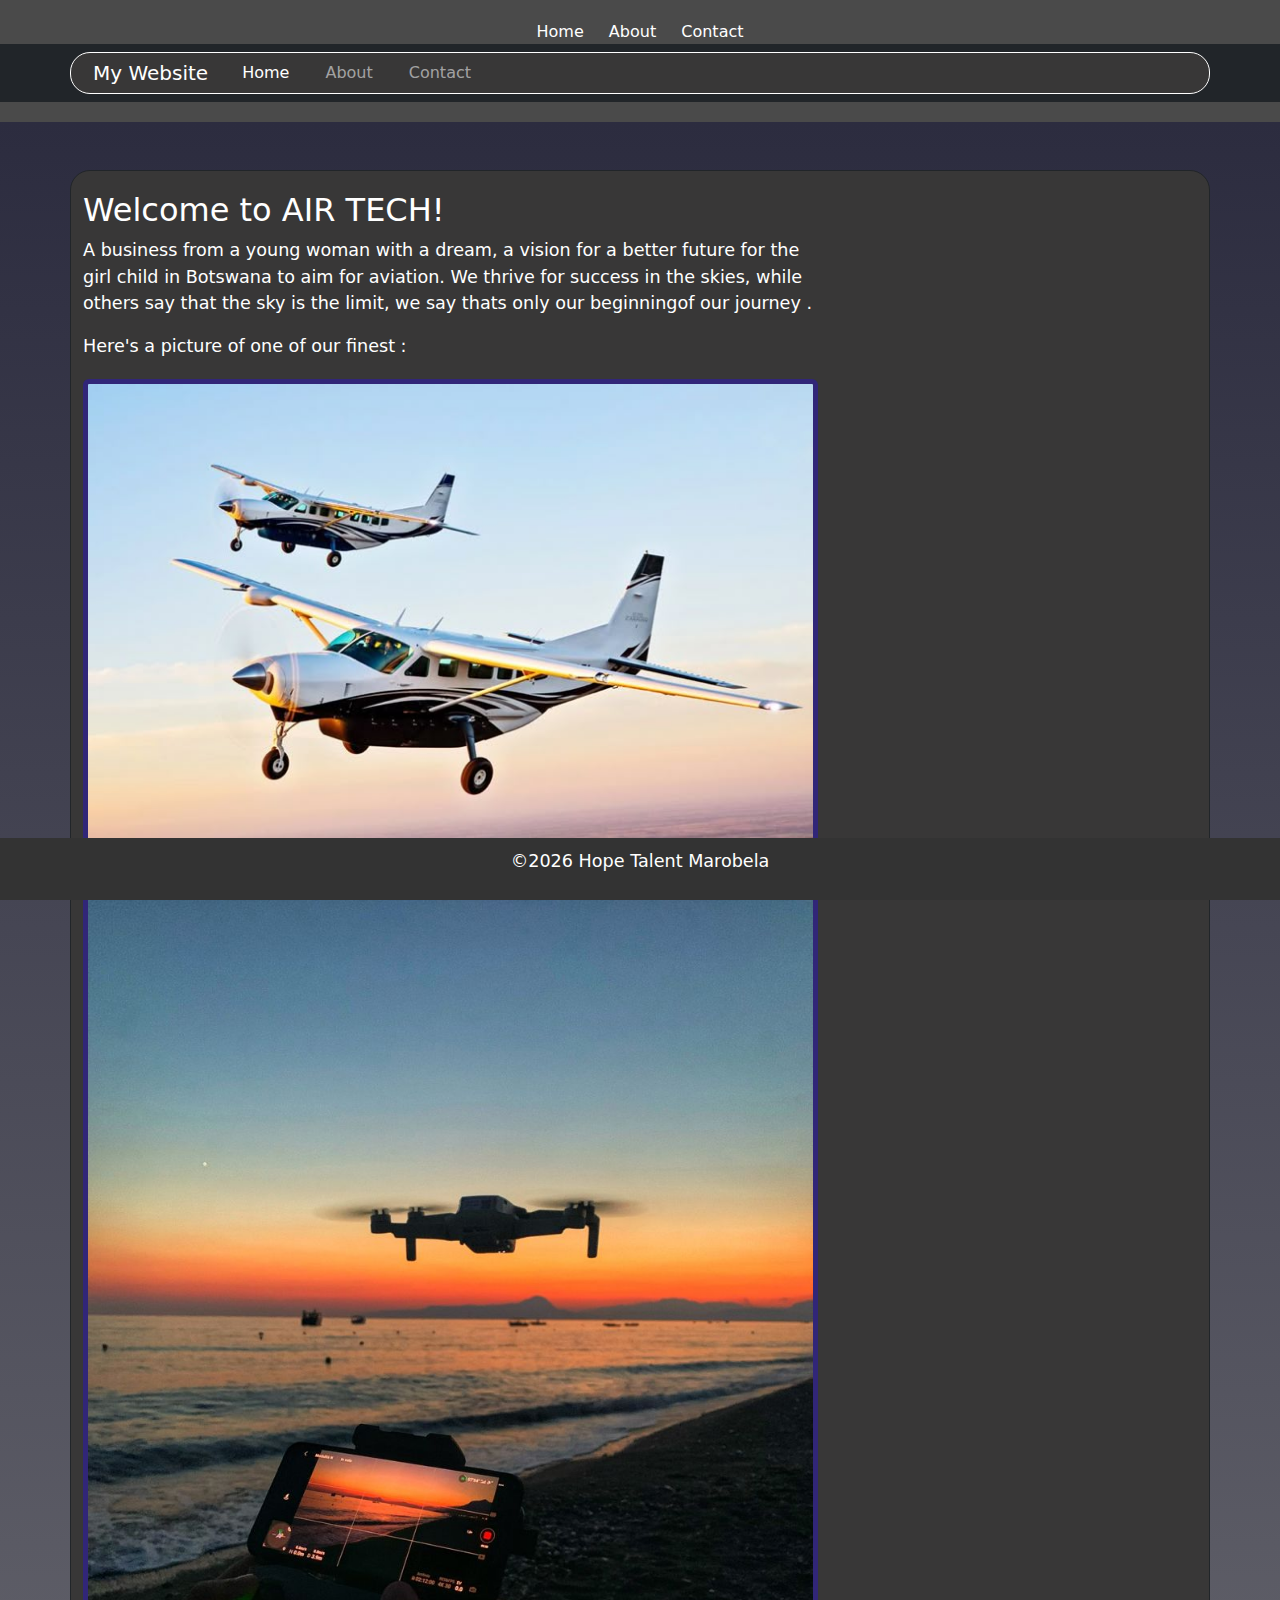
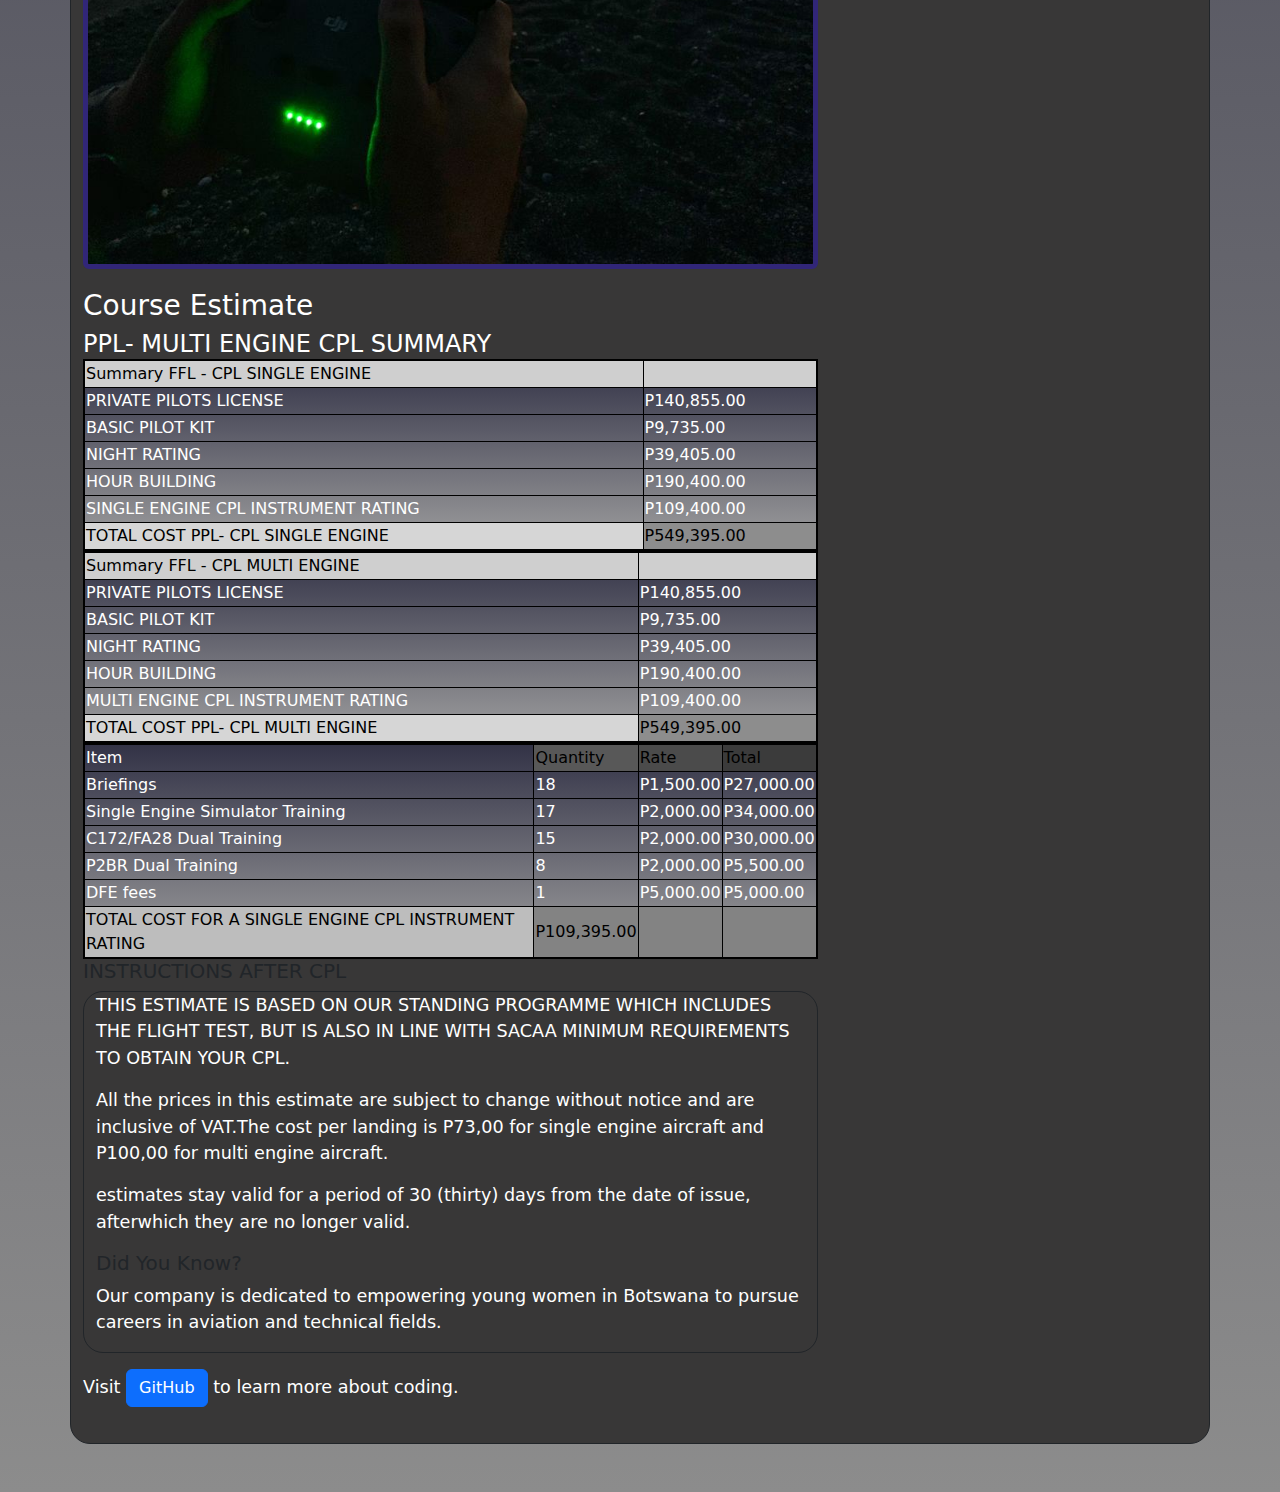
<file: index.html>
<!DOCTYPE html>

<html lang="en">

<head>

<meta charset="UTF-8">

<meta name="viewport" content="width=device-width, initial-scale=1.0">

<title>My First GitHub Page</title>

<link rel="stylesheet" href="CSS/styles.css">

<!-- Bootstrap CSS -->

<link href="https://cdn.jsdelivr.net/npm/bootstrap@5.3.0/dist/css/bootstrap.min.css" rel="stylesheet">

</head>

<body>

<header>
    <nav>

        <a href="index.html">Home</a>
        
        <a href="about.html">About</a>

        <a href="contact.html">Contact</a>

    </nav>

 <nav class="navbar navbar-expand-lg navbar-dark bg-dark">
    
    <div class="container">
        <a class="navbar-brand" href="#">My Website</a>
        
        <button class="navbar-toggler" type="button" data-bs-toggle="collapse" data-bs-target="#navbarNav">
           
            <span class="navbar-toggler-icon"></span>
            
        </button> 
        <div class="collapse navbar-collapse" id="navbarNav">
            <ul class="navbar-nav">
                <li class="nav-item">
                    <a class="nav-link active" href="index.html">Home</a>
                </li>
                <li class="nav-item">
                    <a class="nav-link" href="about.html">About</a>
                </li>
                <li class="nav-item">
                    <a class="nav-link" href="contact.html">Contact</a>
                </li>
            </ul>
        </div>
    </div>
</nav>
</header>

    <main class="container my-5">

<div class="row">

<div class="col-md-8">

<h2>Welcome to AIR TECH!</h2>

<p>A business from a young woman with a dream, a vision for a better future for the girl child in Botswana to aim for aviation.
    We thrive for success in the skies, while others say that the sky is the limit, we say thats only our beginningof our journey .</p>

<p>Here's a picture of one of our finest :</p>

<img src="cessna.jpg" alt="A cessna" class="img-fluid rounded">

<img src="Drones.jpg" alt="Drones" class="img-fluid rounded">
<h3 class="CE">Course Estimate</h3>

<h4>PPL- MULTI ENGINE CPL SUMMARY</h4>

<table class="course-estimate">
<tr>
 <td class="SF"> Summary FFL - CPL SINGLE ENGINE</td>
 <td class="SF-2"></td>
 </tr>
 <tr>
    <td>PRIVATE PILOTS LICENSE  </td>
    <td>P140,855.00 </td>

 </tr>
 <tr>
    <td>BASIC PILOT KIT</td>
    <td>P9,735.00</td>
 </tr>
 <tr>
    <td>NIGHT RATING</td>
    <td>P39,405.00</td>
 </tr>
 <tr>
    <td>HOUR BUILDING</td>
    <td>P190,400.00</td>
 </tr>
 <tr>
    <td>SINGLE ENGINE CPL INSTRUMENT RATING</td>
    <td>P109,400.00</td>
 </tr>
 <tr>
    <td class="TC">TOTAL COST PPL- CPL SINGLE ENGINE</td>
    <td class="TC-2">P549,395.00</td>
 </tr>

 </table>

 <table class="course-estimate-2">
    <tr>
     <td class="SF"> Summary FFL - CPL MULTI ENGINE</td>
     <td class="SF-2"></td>
     </tr>
     <tr>
        <td>PRIVATE PILOTS LICENSE  </td>
        <td>P140,855.00 </td>
    
     </tr>
     <tr>
        <td>BASIC PILOT KIT</td>
        <td>P9,735.00</td>
     </tr>
     <tr>
        <td>NIGHT RATING</td>
        <td>P39,405.00</td>
     </tr>
     <tr>
        <td>HOUR BUILDING</td>
        <td>P190,400.00</td>
     </tr>
     <tr>
        <td>MULTI ENGINE CPL INSTRUMENT RATING</td>
        <td>P109,400.00</td>
     </tr>
     <tr>
        <td class="TC">TOTAL COST PPL- CPL MULTI ENGINE</td>
        <td class="TC-2">P549,395.00</td>
     </tr>
<t/body></t>

</table>

<table class="course-estimate-3">
    <tr>
        <td class="Item">Item</td>
        <td class="quantity">Quantity</td>
        <td class="rate">Rate</td>
        <td class="total">Total</td>
    </tr>
    <tr>
        <td>Briefings</td>
        <td>18</td>
        <td>P1,500.00</td>
        <td>P27,000.00</td>
    </tr>
    <tr>
        <td>Single Engine Simulator Training</td>
        <td>17</td>
        <td>P2,000.00</td>
        <td>P34,000.00</td>
    </tr>
    <tr>
        <td>C172/FA28 Dual Training</td>
        <td>15</td>
        <td>P2,000.00</td>
        <td>P30,000.00</td>
    </tr>
    <tr>
        <td>P2BR Dual Training</td>
        <td>8</td>
        <td>P2,000.00</td>
        <td>P5,500.00</td>
    </tr>
    <tr>
        <td>DFE fees</td>
        <td>1</td>
        <td>P5,000.00</td>
        <td>P5,000.00</td>
    </tr>
    <tr>
        <td class="TCF">TOTAL COST FOR A SINGLE ENGINE CPL INSTRUMENT RATING</td>
        <td class="TCF-2">P109,395.00</td>
        <td class="TCF-3"></td>
        <td class="TCF-4"></td>
    </tr>

</table>

<h5>INSTRUCTIONS AFTER CPL</h5>

<div class="container">
    <p>THIS ESTIMATE IS BASED ON OUR STANDING PROGRAMME WHICH INCLUDES THE FLIGHT TEST, BUT IS ALSO IN LINE WITH SACAA MINIMUM REQUIREMENTS TO OBTAIN YOUR CPL.</p>
    <p>All the prices in this estimate are subject to change without notice and are inclusive of VAT.The cost per landing is P73,00 for single engine aircraft and P100,00 for multi engine aircraft.</p>
    <p>estimates stay valid for a period of 30 (thirty) days from the date of issue, afterwhich they are no longer valid.</p>
<h5>Did You Know?</h5>
<p>Our company is dedicated to empowering young women in Botswana to pursue careers in aviation and technical fields.</p>

</div>

<p class="mt-3">Visit <a href="https://github.com" class="btn btn-primary">GitHub</a> to learn more about coding.</p>
</div>
 
</main>

<footer>

<p>&copy;2026 Hope Talent Marobela</p>

</footer>

<!-- Bootstrap JS and dependencies -->

<script src="https://cdn.jsdelivr.net/npm/@popperjs/core@2.11.6/dist/umd/popper.min.js"></script>

<script src="https://cdn.jsdelivr.net/npm/bootstrap@5.3.0/dist/js/bootstrap.min.js"></script>

</body> 

</html>
</file>
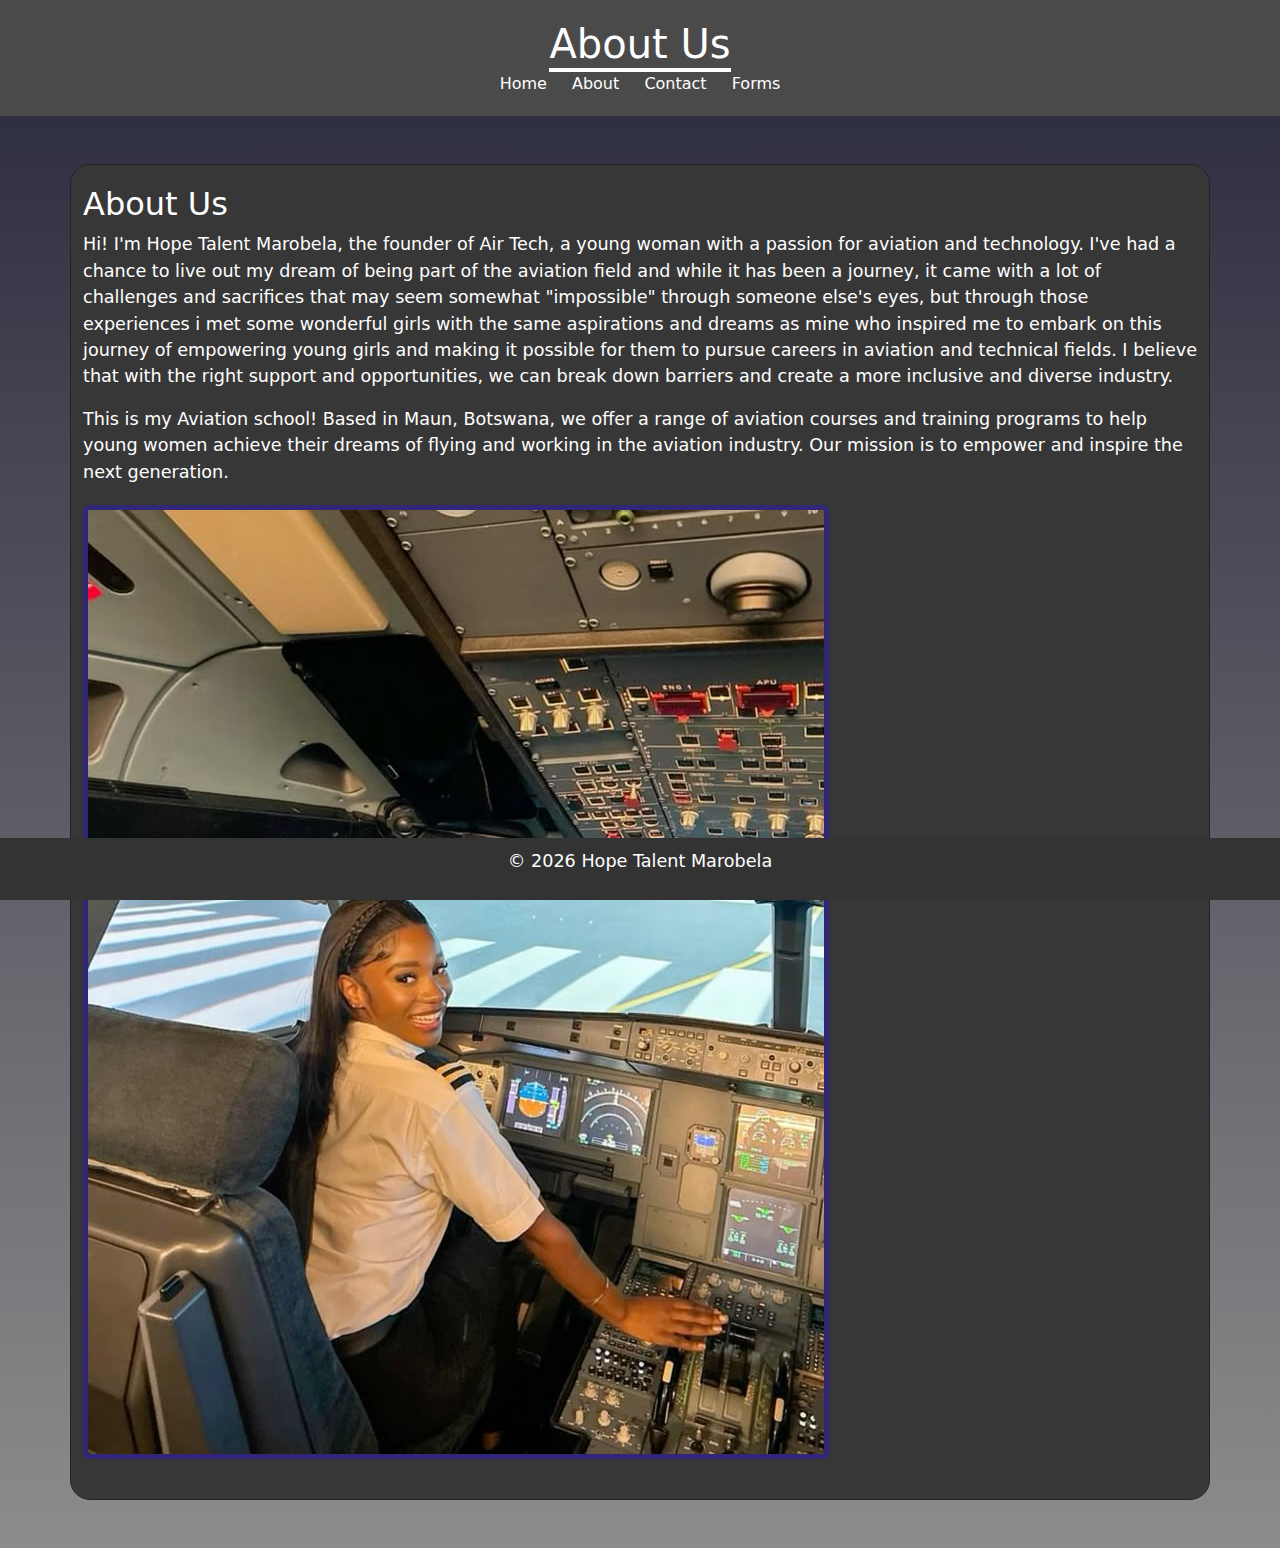
<file: about.html>
<!DOCTYPE html>

<html lang="en">

<head> 

<meta charset="UTF-8">

<meta name="viewport" content="width=device-width, initial-scale=1.0">

<title>About Us</title>

<link rel="stylesheet" href="CSS/styles.css">

<!-- Bootstrap CSS -->

<link href="https://cdn.jsdelivr.net/npm/bootstrap@5.3.0/dist/css/bootstrap.min.css" rel="stylesheet">

</head>

<body>

    <header>

        <h1>About Us</h1>

        <nav>

            <a href="index.html">Home</a>
            
            <a href="about.html">About</a>

            <a href="contact.html">Contact</a>

            <a href="Forms.html">Forms</a>
        </nav>

    </header>

    <main class="container my-5">
     <h2>About Us </h2>
        <p>Hi! I'm Hope Talent Marobela, the founder of Air Tech, a young woman with a passion for aviation and technology.
        I've had a chance to live out my dream of being part of the aviation field and while it has been a journey, it came with a lot of challenges and sacrifices that may seem somewhat "impossible" through someone else's eyes, but through those experiences i met some  wonderful girls with the same aspirations and dreams as mine who inspired me to embark on this journey of empowering young girls and making it possible for them to pursue careers in aviation and technical fields. I believe that with the right support and opportunities, we can break down barriers and create a more inclusive and diverse industry.
        </p>

        <p>This is my Aviation school!
            Based in Maun, Botswana, we offer a range of aviation courses and training programs to help young women achieve their dreams of flying and working in the aviation industry. Our mission is to empower and inspire the next generation.
        </p>
        <div class="container-fluid">
            
        </div>
<img src="bnbb.jpg" alt="Air Tech School" class="img-fluid rounded">
        </main>


        <footer>

            <p>&copy; 2026 Hope Talent Marobela</p>

        </footer>

        <!-- Bootstrap JS and dependencies -->

<script src="https://cdn.jsdelivr.net/npm/@popperjs/core@2.11.6/dist/umd/popper.min.js"></script>

<script src="https://cdn.jsdelivr.net/npm/bootstrap@5.3.0/dist/js/bootstrap.min.js"></script>

        </body>

        </html>
</file>
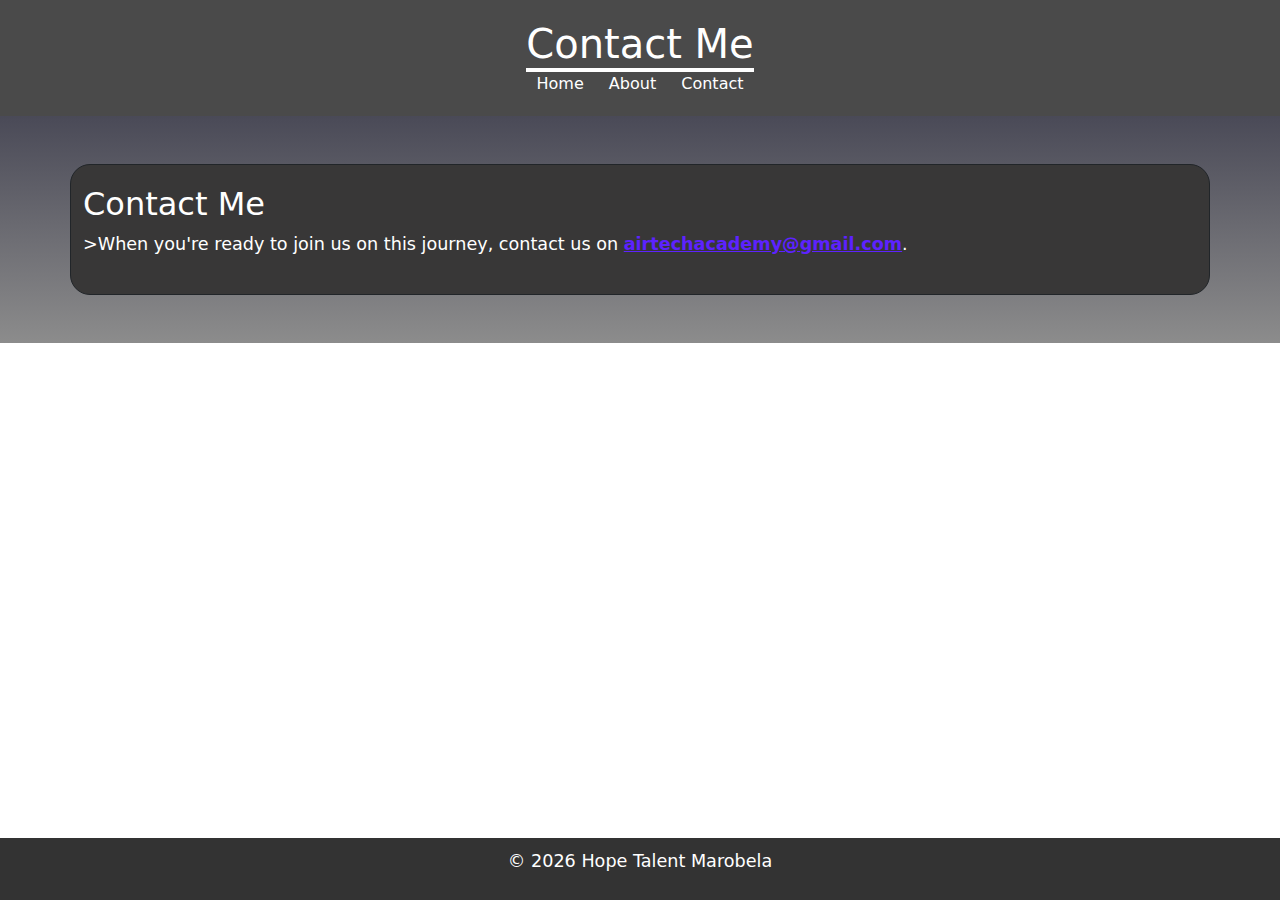
<file: contact.html>
<!DOCTYPE html>

<html lang="en">

<head>

    <meta charset="UTF-8">

    <meta name="viewport" content="width=device-width, initial-scale=1.0">

    <title>Contact Me</title>

    <link rel="stylesheet" href="CSS/styles.css">

    <!-- Bootstrap CSS-->

    <link href="https://cdn.jsdelivr.net/npm/bootstrap@5.3.0/dist/css/bootstrap.min.css" rel="stylesheet">

</head>

<body>

<header>
    <h1>Contact Me</h1>

    <nav>

        <a href="index.html">Home</a>
        
        <a href="about.html">About</a>

        <a href="contact.html">Contact</a>

    </nav>
</header>

<main class="container my-5">
    
    <h2>Contact Me</h2>
    
<p>>When you're ready to join us on this journey, contact us on <a href="mailto:airtechacademy@gmail.com">airtechacademy@gmail.com</a>.</p>

</main> 

<footer>

    <p>&copy; 2026 Hope Talent Marobela</p>

</footer>

<!-- Bootstrap JS and dependencies -->

<script src="https://cdn.jsdelivr.net/npm/@popperjs/core@2.11.6/dist/umd/popper.min.js"></script>

<script src="https://cdn.jsdelivr.net/npm/bootstrap@5.3.0/dist/js/bootstrap.min.js"></script>
</body>
</html>
</file>
<file: CSS/styles.css>
body {
background-image: linear-gradient(rgb(40,40,60), rgb(140,140,140));
background-size: cover;
background-repeat: no-repeat;
color: white;
body, h1, h2, h3, h4, p {
    color: white;
}
}
header {

    background-color: #4a4a4a;

    color: white;

    padding: 20px 0;

    text-align: center;
}

header h1 {
border-bottom: 4px solid white;
    margin: 0 auto;
    width: fit-content;
    color:white
}

h2{
   margin: auto;
    color: white}
nav a {

    color: white;

    text-decoration: none;

    margin: 0 10px;
}

nav a:hover {

    text-decoration: underline;
}

main {

 padding: 20px;
width: 100%;
margin:auto;
}


main img {

max-width: 100%;

height: auto;

display: block;

margin: 20px 0   
}

 table {
margin-left: 0;
    border: 2px solid black;
    border-spacing: 0;
    background: linear-gradient(rgb(50,50,70),rgb(160,160,160));
    width: 100%;
    color:white;
    }

    table td {
        border: 1px solid black;
        gap: 0;
    }

.TC {
    background-color:rgb(214,214,214);
    color: black;
}

.TC-2 {
    background-color:rgb(141,141,141);
    color: black;
}

.SF {
    background-color:rgb(207,207,207);
    color: black;
    font-weight: 100;
}

.SF-2 {
    background-color:rgb(207,207,207);
    color: black;
    }

    .course-estimate {
        padding-top: 20px;
    }

    body h4 {
        margin: auto;
        color: white;
    }

    .item {
        background-color:gray;
        color: black;
    }

    .quantity {
        background-color:rgb(88,88,88);
        color: black;
    }

    .rate {
        background-color:rgb(75,75,75);
        color: black;
    }

    .total {
        background-color:rgb(59,59,59);
        color: black;
    }

    .TCF {
        background-color:rgb(189,189,189);
        color: black;
    }

    .TCF-2 {
        background-color:rgb(131,131,131);
        color: black;
    }

    .TCF-3 {
        background-color:rgb(131,131,131);
        color: black;
    }

    .TCF-4 {
        background-color:rgb(131,131,131);
        color: black;
    }

    .container {
        background-color:rgb(56,55,55);
        width: 90%;
        max-width: 1200px;
        margin: auto;
        border: 1px solid; 
        border-radius: 20px;
    }

footer {

    background-color: #333;

    color: white;

    text-align: center;

    padding: 10px;

    position: fixed;

    bottom: 0;

    width: 100%;
}

p {

font-size: 1.1em;

}

a {

    color: #564caf;

    text-decoration: none;
}

a:hover {

    text-decoration: underline;
    
}

img {

border: 5px solid #312678;

border-radius: 10px;

}

main a[href^="mailto:"] {

color: #5d22ff;

font-weight: bold;

}

.contact-section {
    background: linear-gradient
    (rgba(10,15,30,0.9),
    rgba(10,15,30,0.9)
    );
    padding: 60px;
    color: white;
    display: flex;
    justify-content:center;}

    .contact-box {
        max-width: 500px;
    }

    .contact-item {
        display: flex;
        align-items: flex-start;
        gap: 20px;
        margin-bottom: 30px;
    }

    .contact-item i {
        font-size: 24px;
        color: #5d22ff;
        min-width: 30px;
    }

    .contact-item p {
        margin: 0;
        line-height: 1.6;
        font-size: 16px;
    }
</file>
